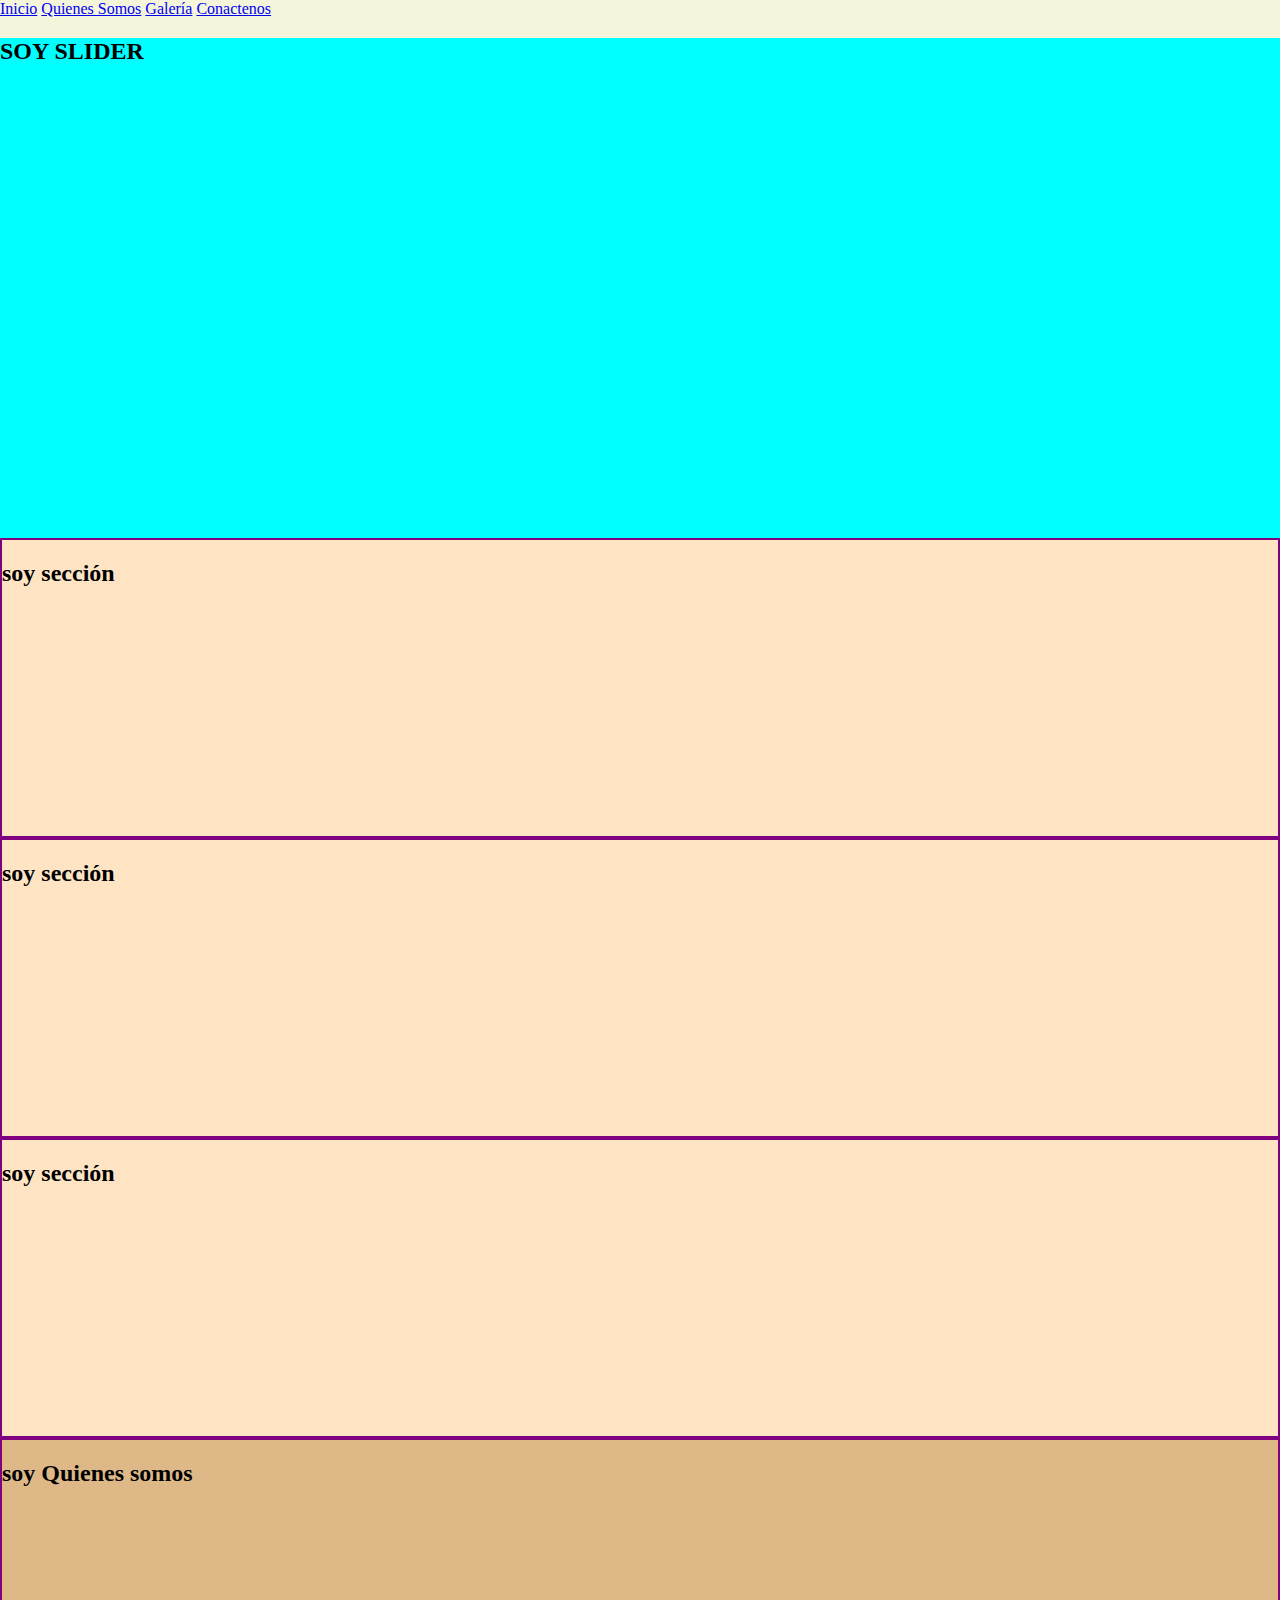
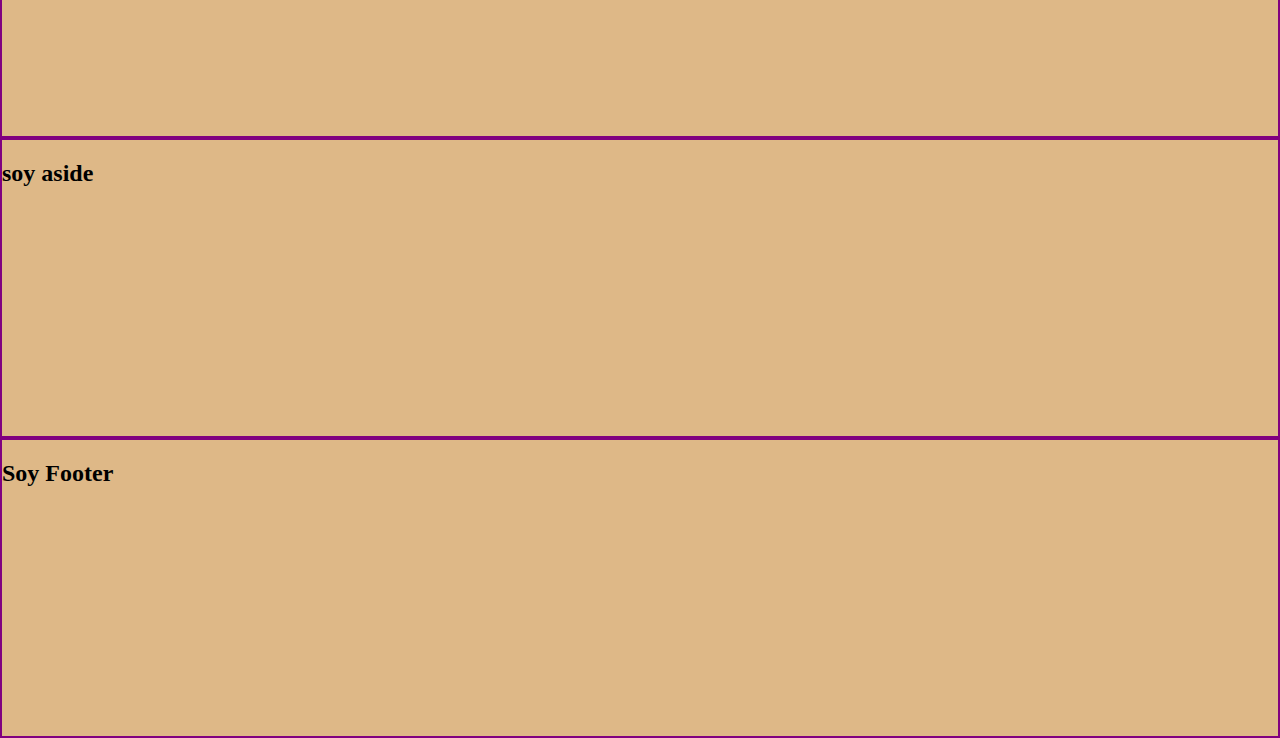
<file: index.html>
<!doctype html>
<html lang="es">
  <head>
    <meta charset="utf-8">
    <meta name="viewport" content="width=device-width, initial-scale=1">
    <title>Maqueta 1</title>
    <link href="https://cdn.jsdelivr.net/npm/bootstrap@5.3.2/dist/css/bootstrap.min.css" rel="stylesheet" integrity="sha384-T3c6CoIi6uLrA9TneNEoa7RxnatzjcDSCmG1MXxSR1GAsXEV/Dwwykc2MPK8M2HN" crossorigin="anonymous">
    <link rel="stylesheet" href="css/styles.css">
  </head>
  <body>
    <div class="container-fluid">
        <nav class="row fixed-top">
            <a class="btn btn-primary col-xl-3" href="index.html" role="button">Inicio</a>
            <a class="btn btn-primary col-xl-3" href="#soyQuienesSomos" role="button">Quienes Somos</a>
            <a class="btn btn-primary col-xl-3" href="galeria.html" role="button">Galería</a>
            <a class="btn btn-primary col-xl-3" href="#" role="button">Conactenos</a>            
        </nav>
        <main class="row">
          <div class="col-12 col-sm-12 col-md-12 col-lg-12 col-xl-12 col-xxl-12 alturaSlider">
            <h2 class="text-center">SOY SLIDER</h2>
          </div>
        </main>
        <div class="row">
          <section class="col-12 col-sm-12 col-md-6 col-lg-6 col-xl-4 col-xxl-4 alturaSeccion">
            <h2 class="text-center">soy sección</h2>
          </section>
          <section class="col-12 col-sm-12 col-md-6 col-lg-6 col-xl-4 col-xxl-4 alturaSeccion">
            <h2 class="text-center">soy sección</h2>
          </section>
          <section class="col-12 col-sm-12 col-md-12 col-lg-12 col-xl-4 col-xxl-4 alturaSeccion">
            <h2 class="text-center">soy sección</h2>
          </section>
        </div>
        <div class="row" id="soyQuienesSomos">
          <aside class="col-6 col-sm-6 col-md-6 col-lg-6 col-xl-6 col-xxl-6 alturaAside" >
            <h2 class="text-center">soy Quienes somos</h2>
          </aside>
          <aside class="col-6 col-sm-6 col-md-6 col-lg-6 col-xl-6 col-xxl-6 alturaAside">
            <h2 class="text-center">soy aside</h2>
          </aside>
        </div>
        <footer class="row">
          <div class="col-xl-12 col-xxl-12 alturaFooter">
            <h2 class="text-center">Soy Footer</h2>
          </div>
          
        </footer>
    </div>

    <script src="https://cdn.jsdelivr.net/npm/bootstrap@5.3.2/dist/js/bootstrap.bundle.min.js" integrity="sha384-C6RzsynM9kWDrMNeT87bh95OGNyZPhcTNXj1NW7RuBCsyN/o0jlpcV8Qyq46cDfL" crossorigin="anonymous"></script>
  </body>
</html>
</file>
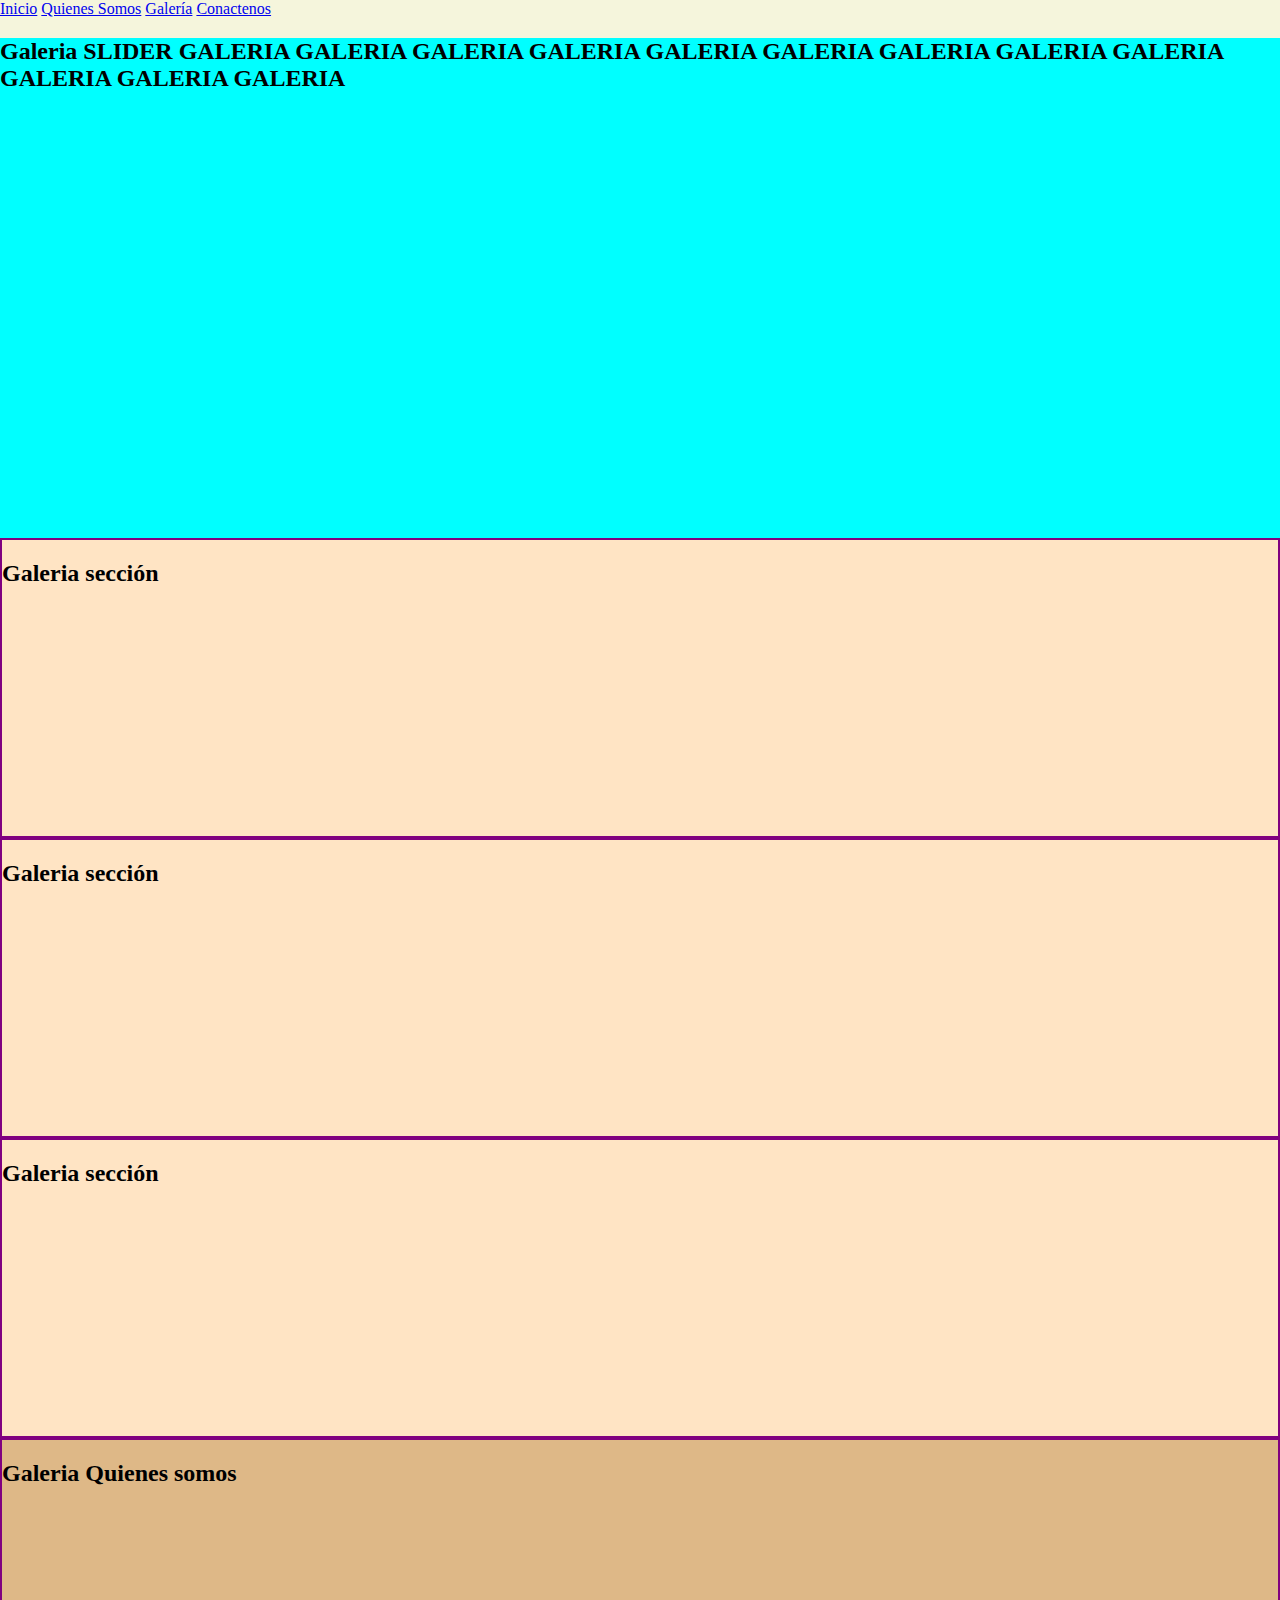
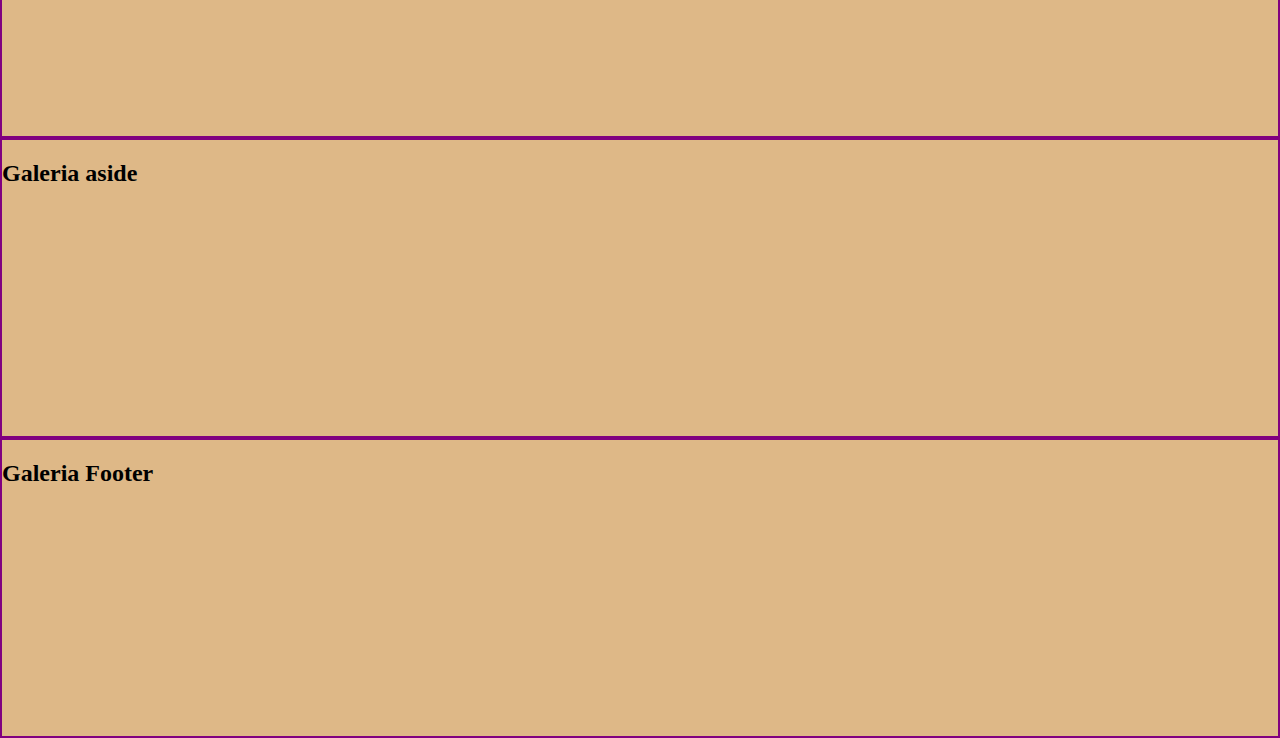
<file: galeria.html>
<!doctype html>
<html lang="es">
  <head>
    <meta charset="utf-8">
    <meta name="viewport" content="width=device-width, initial-scale=1">
    <title>Maqueta 1</title>
    <link href="https://cdn.jsdelivr.net/npm/bootstrap@5.3.2/dist/css/bootstrap.min.css" rel="stylesheet" integrity="sha384-T3c6CoIi6uLrA9TneNEoa7RxnatzjcDSCmG1MXxSR1GAsXEV/Dwwykc2MPK8M2HN" crossorigin="anonymous">
    <link rel="stylesheet" href="css/styles.css">
  </head>
  <body>
    <div class="container-fluid">
        <nav class="row fixed-top">
            <a class="btn btn-primary col-xl-3" href="index.html" role="button">Inicio</a>
            <a class="btn btn-primary col-xl-3" href="#GaleriaQuienesSomos" role="button">Quienes Somos</a>
            <a class="btn btn-primary col-xl-3" href="galeria.html" role="button">Galería</a>
            <a class="btn btn-primary col-xl-3" href="#" role="button">Conactenos</a>            
        </nav>
        <main class="row">
          <div class="col-12 col-sm-12 col-md-12 col-lg-12 col-xl-12 col-xxl-12 alturaSlider">
            <h2 class="text-center p-4">Galeria SLIDER GALERIA GALERIA GALERIA GALERIA GALERIA GALERIA GALERIA GALERIA GALERIA GALERIA GALERIA GALERIA</h2>
          </div>
        </main>
        <div class="row">
          <section class="col-12 col-sm-12 col-md-6 col-lg-6 col-xl-4 col-xxl-4 alturaSeccion">
            <h2 class="text-center">Galeria sección</h2>
          </section>
          <section class="col-12 col-sm-12 col-md-6 col-lg-6 col-xl-4 col-xxl-4 alturaSeccion">
            <h2 class="text-center">Galeria sección</h2>
          </section>
          <section class="col-12 col-sm-12 col-md-12 col-lg-12 col-xl-4 col-xxl-4 alturaSeccion">
            <h2 class="text-center">Galeria sección</h2>
          </section>
        </div>
        <div class="row" id="GaleriaQuienesSomos">
          <aside class="col-6 col-sm-6 col-md-6 col-lg-6 col-xl-6 col-xxl-6 alturaAside" >
            <h2 class="text-center">Galeria Quienes somos</h2>
          </aside>
          <aside class="col-6 col-sm-6 col-md-6 col-lg-6 col-xl-6 col-xxl-6 alturaAside">
            <h2 class="text-center">Galeria aside</h2>
          </aside>
        </div>
        <footer class="row">
          <div class="col-xl-12 col-xxl-12 alturaFooter">
            <h2 class="text-center">Galeria Footer</h2>
          </div>
          
        </footer>
    </div>

    <script src="https://cdn.jsdelivr.net/npm/bootstrap@5.3.2/dist/js/bootstrap.bundle.min.js" integrity="sha384-C6RzsynM9kWDrMNeT87bh95OGNyZPhcTNXj1NW7RuBCsyN/o0jlpcV8Qyq46cDfL" crossorigin="anonymous"></script>
  </body>
</html>
</file>
<file: css/styles.css>
* {
    box-sizing: border-box;
}

body {
    background-color: beige;
    margin: 0;
    padding: 0;
}

.alturaSlider {
    background-color: aqua;
    height: 500px;
}

.alturaSeccion {
    background-color: bisque;
    border: 2px solid purple;
    height: 300px;
}

.alturaAside {
    background-color: burlywood;
    height: 300px;
    border: 2px solid purple;
}

.alturaFooter {
    background-color: burlywood;
    height: 300px;
    border: 2px solid purple;
}
</file>
